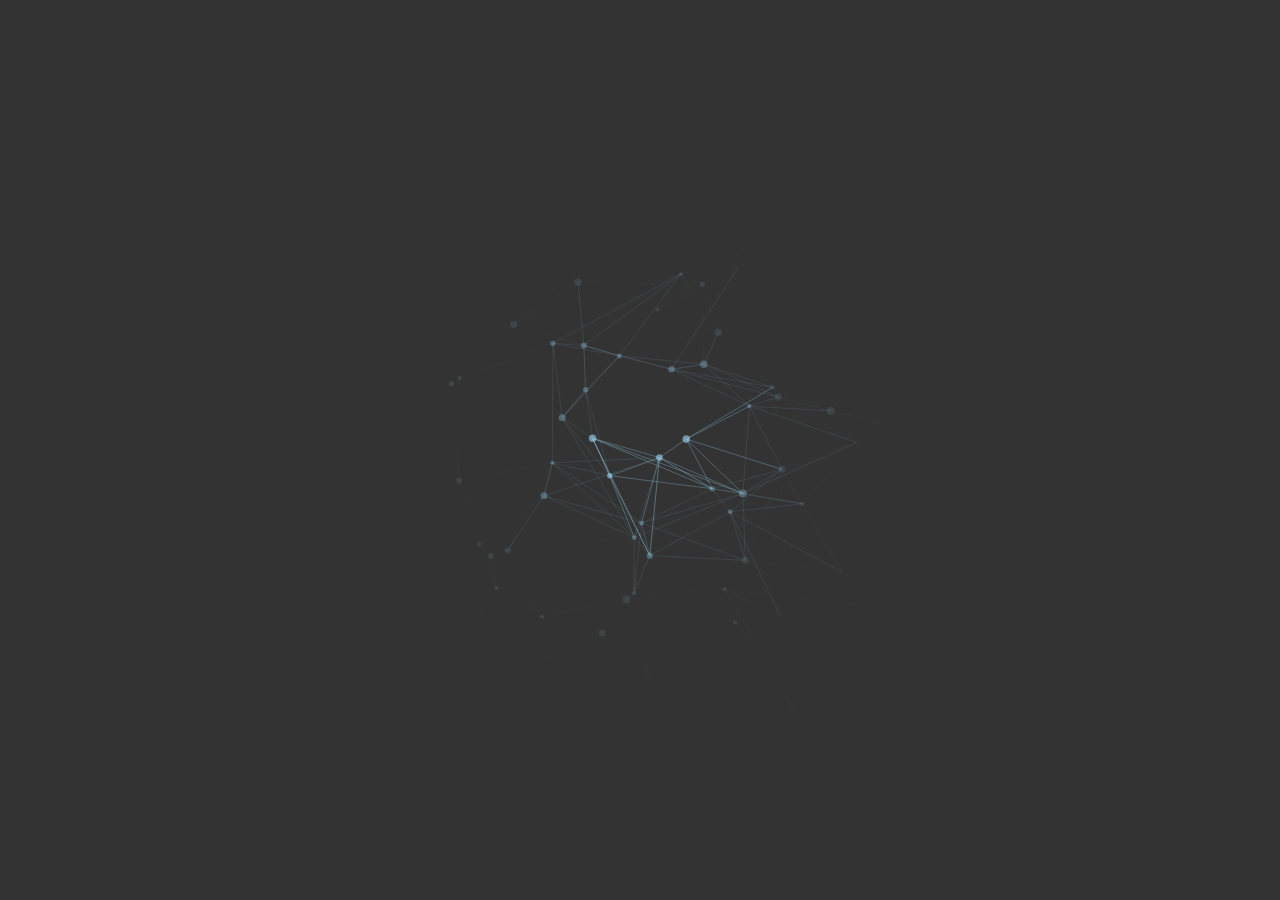
<file: animation.html>
<!DOCTYPE html>
<html lang="en">
    
<head>
    <meta charset="UTF-8">
    <script src="https://cdnjs.cloudflare.com/ajax/libs/gsap/3.10.4/gsap.min.js"></script>

    <meta name="viewport" content="width=device-width, initial-scale=1.0">
    <title>Document</title>
    <link rel="stylesheet" href="assets/css/style.css">
</head>
<body>
   
    <div id="large-header" class="large-header">
        <canvas id="demo-canvas"></canvas>
        
          
      </div>


    <script src="assets/Vit/app.js"></script>

</body>
</html>
</file>
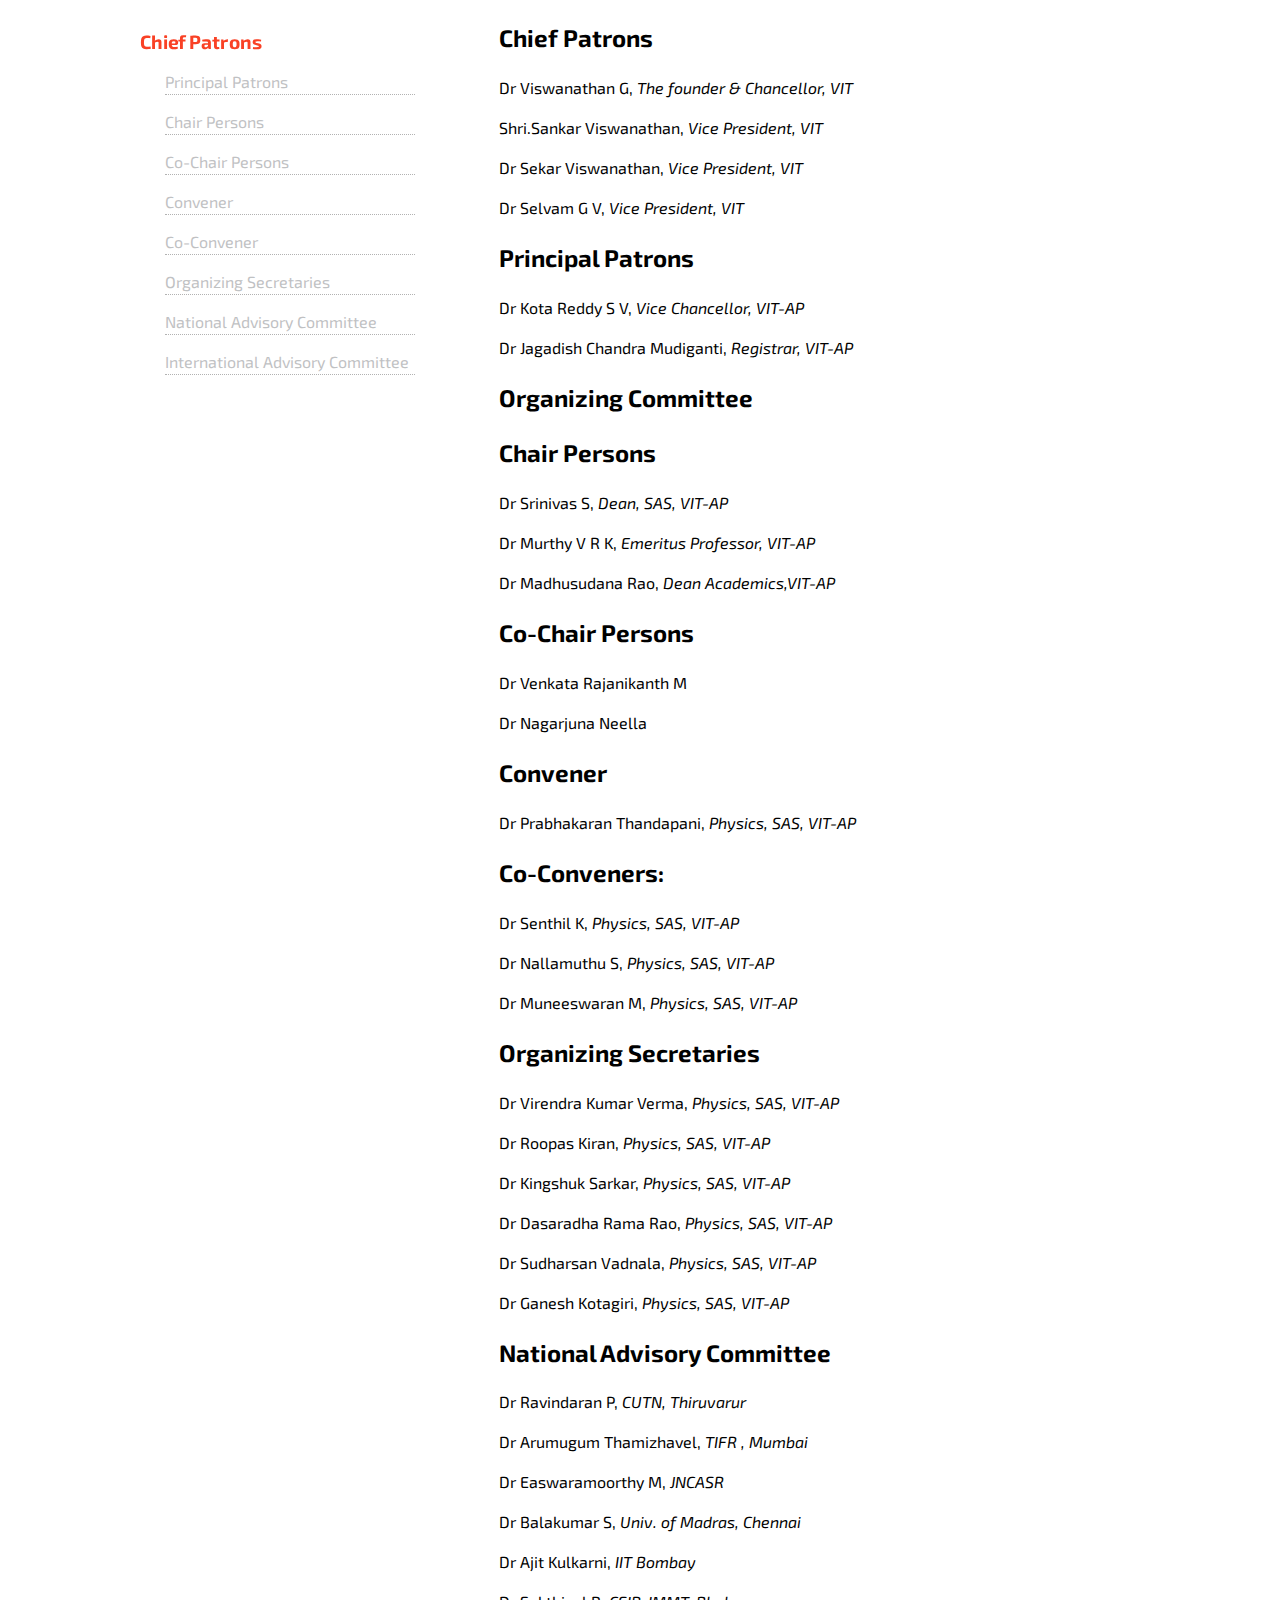
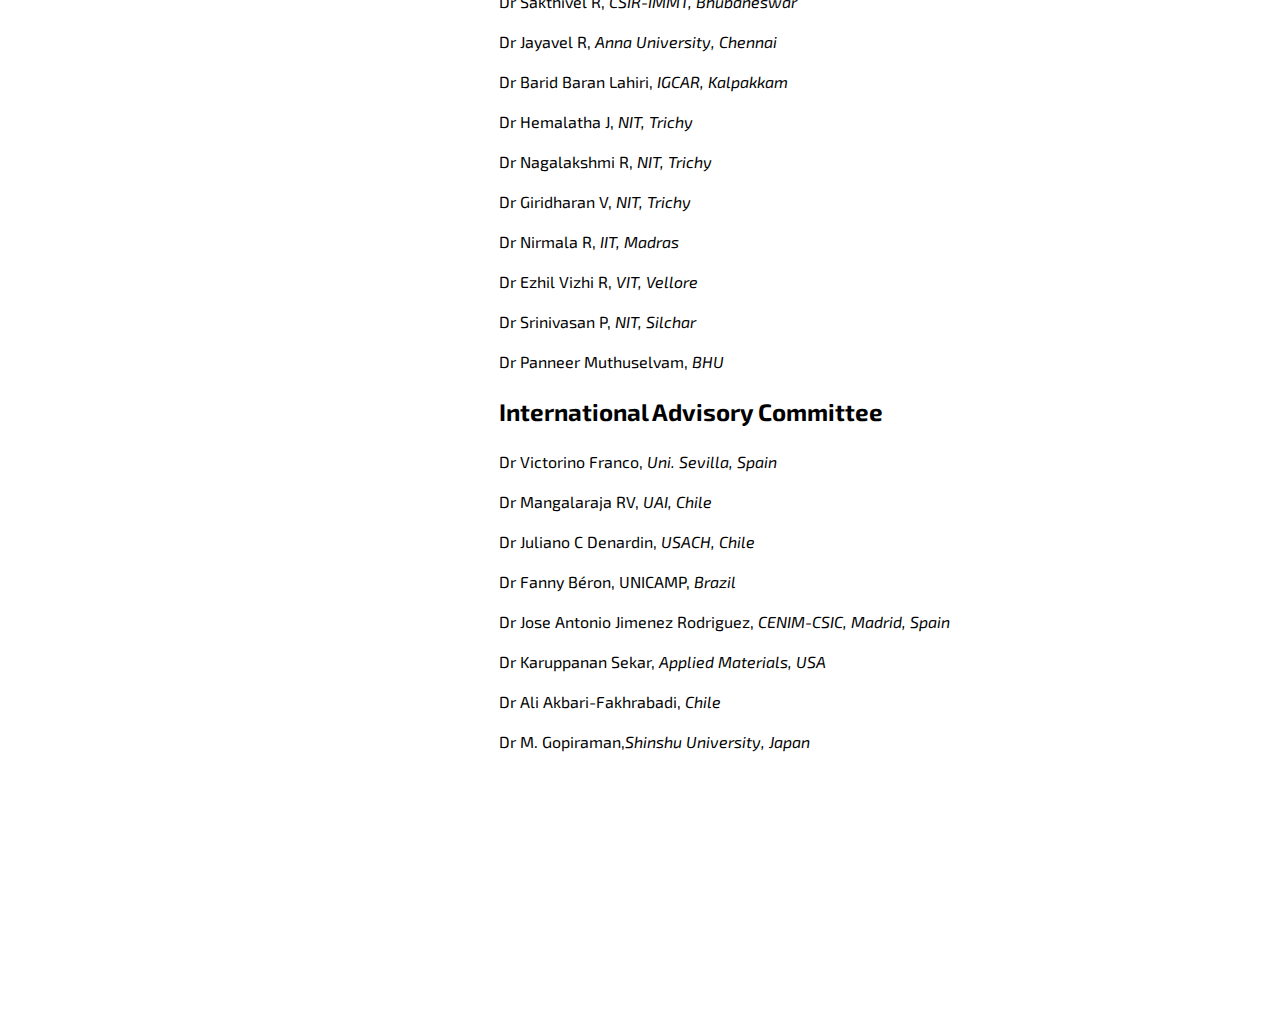
<file: comitee-test1.html>
<!DOCTYPE html>
<html lang="en">
<head>
    <meta charset="UTF-8">
    <meta name="viewport" content="width=device-width, initial-scale=1.0">
    <link href="assets/css/committee-test.css" rel="stylesheet">
    <title>Document</title>
</head>
<body>
  <article class="timeline">
    <nav class="timeline__nav">
      <ul>
        <li><span>Chief Patrons</span></li>
        <li><span>Principal Patrons</span></li>
        <li><span>Chair Persons</span></li>
        <li><span>Co-Chair Persons</span></li>
        <li><span>Convener</span></li>
        <li><span>Co-Convener</span></li>

        <li><span>Organizing Secretaries</span></li>
        <li><span>National Advisory Committee</span></li>
        <li><span>International Advisory Committee</span></li>
      </ul>
    </nav>
    <section class="timeline__section">
      <div class="wrapper">
        <h2 class="milestone">Chief Patrons</h2>
        <p>Dr Viswanathan G, <i>The founder & Chancellor, VIT</i></p>
        <p>Shri.Sankar Viswanathan, <i>Vice President, VIT</i></p>
        <p>Dr Sekar Viswanathan, <i>Vice President, VIT</i></p>
        <p>Dr Selvam G V, <i>Vice President, VIT</i></p>
        <h2 class="milestone">Principal Patrons</h2>
        <p>Dr Kota Reddy S V, <i>Vice Chancellor, VIT-AP</i></p>
        <p>Dr Jagadish Chandra Mudiganti, <i>Registrar, VIT-AP</i></p>
        <h2 class="milestone">Organizing Committee</h2>
        <h2 class="milestone">Chair Persons</h2>
        <p>Dr Srinivas S, <i>Dean, SAS, VIT-AP</i></p>
        <p>Dr Murthy V R K, <i>Emeritus Professor, VIT-AP</i></p>
        <p>Dr Madhusudana Rao, <i>Dean Academics,VIT-AP</i></p>
        <h2 class="milestone">Co-Chair Persons</h2>
        <p>Dr Venkata Rajanikanth M</p>
        <p>Dr Nagarjuna Neella</p>
        <h2 class="milestone">Convener</h2>
        <p>Dr Prabhakaran Thandapani, <i>Physics, SAS, VIT-AP</i></p>
        <h2 class="milestone">Co-Conveners:</h2>
        <p>Dr Senthil K, <i>Physics, SAS, VIT-AP</i></p>
        <p>Dr Nallamuthu S, <i>Physics, SAS, VIT-AP</i></p>
        <p>Dr Muneeswaran M, <i>Physics, SAS, VIT-AP</i></p>
        <h2 class="milestone">Organizing Secretaries</h2>
        <p>Dr Virendra Kumar Verma, <i>Physics, SAS, VIT-AP</i></p>
        <p>Dr Roopas Kiran, <i>Physics, SAS, VIT-AP</i></p>
        <p>Dr Kingshuk Sarkar, <i>Physics, SAS, VIT-AP</i></p>
        <p>Dr Dasaradha Rama Rao, <i>Physics, SAS, VIT-AP</i></p>
        <p>Dr Sudharsan Vadnala, <i>Physics, SAS, VIT-AP</i></p>
        <p>Dr Ganesh Kotagiri, <i>Physics, SAS, VIT-AP</i></p>
        <h2 class="milestone">National Advisory Committee</h2>
        <p>Dr Ravindaran P, <i>CUTN, Thiruvarur</i></p>
        <p>Dr Arumugum Thamizhavel, <i>TIFR , Mumbai</i></p>
        <p>Dr Easwaramoorthy M, <i>JNCASR</i></p>
        <p>Dr Balakumar S, <i>Univ. of Madras, Chennai</i></p>
        <p>Dr Ajit Kulkarni, <i>IIT Bombay</i></p>
        <p>Dr Sakthivel R, <i>CSIR-IMMT, Bhubaneswar</i></p>
        <p>Dr Jayavel R, <i>Anna University, Chennai</i></p>
        <p>Dr Barid Baran Lahiri, <i>IGCAR, Kalpakkam</i></p>
        <p>Dr Hemalatha J, <i>NIT, Trichy</i></p>
        <p>Dr Nagalakshmi R, <i>NIT, Trichy</i></p>
        <p>Dr Giridharan V, <i>NIT, Trichy</i></p>
        <p>Dr Nirmala R, <i>IIT, Madras</i></p>
        <p>Dr Ezhil Vizhi R, <i>VIT, Vellore</i></p>
        <p>Dr Srinivasan P, <i>NIT, Silchar</i></p>
        <p>Dr Panneer Muthuselvam, <i>BHU</i></p>
        <h2 class="milestone">International Advisory Committee</h2>
        <p>Dr Victorino Franco, <i>Uni. Sevilla, Spain</i></p>
        <p>Dr Mangalaraja RV, <i>UAI, Chile</i></p>
        <p>Dr Juliano C Denardin, <i>USACH, Chile</i></p>
        <p>Dr Fanny Béron, UNICAMP, <i>Brazil</i></p>
        <p>Dr Jose Antonio Jimenez Rodriguez, <i>CENIM-CSIC, Madrid, Spain</i></p>
        <p>Dr Karuppanan Sekar, <i>Applied Materials, USA</i></p>
        <p>Dr Ali Akbari-Fakhrabadi, <i>Chile</i></p>
        <p>Dr M. Gopiraman,<i>Shinshu University, Japan</i></p>
        <p><br></p>
        <p><br></p>
        <p><br></p>
        <p><br></p>
        <p><br></p>
        <p><br></p>

        
      </div>
    </section>
  </article>
  </article>

  <script>
    document.addEventListener('DOMContentLoaded', function() {
        const sections = document.querySelectorAll('.timeline__section > .wrapper > h2');
        const navLinks = document.querySelectorAll('.timeline__nav ul li');
        
        function changeActiveNav() {
            let index = sections.length;
    
            while(--index && window.scrollY + 50 < sections[index].offsetTop) {}
    
            navLinks.forEach((link) => link.classList.remove('active'));
            navLinks[index].classList.add('active');
        }
    
        changeActiveNav();
        window.addEventListener('scroll', changeActiveNav);
    });
    </script>
        
    
</body>
</html>
</file>
<file: assets/css/style.css>
body, html {
    margin: 0;
    padding: 0;
    overflow: hidden; /* Prevent scrollbars */
}

.large-header {
	position: relative;
	
	background: #333;
	overflow: hidden;
	background-size: cover;
	background-position: center center;
	z-index: 1;
}

#large-header {
    background-color: #333;
	background-image: url('https://www.marcoguglie.it/Codepen/AnimatedHeaderBg/demo-1/img/demo-1-bg.jpg');
}
</file>
<file: assets/css/committee-test.css>
/* @import url('https://fonts.googleapis.com/css?family=Exo+2:400,700&subset=cyrillic');

 body {
	 font-family: 'Exo 2', sans-serif;
	 line-height: 1.5;
}
 .wrapper {
	 margin: 0 auto;
	 padding: 0 35.66% 10px;
	 width: 100%;
}
 article {
	 position: relative;
	 max-width: 980px;
	 margin: 0 auto;
}
 .timeline__nav {
	 position: fixed;
	 z-index: 99;
	 top: 0;
	 left: 20;
	 transition: top 0.3s ease-out;
}
 .timeline__nav ul {
	 list-style: none;
	 list-style-position: inside;
	 margin: 15px 0;
}
 .timeline__nav ul li {
	 margin: 15px 0;
	 padding-left: 0;
	 list-style-type: none;
	 color: #bfc1c3;
	 border-bottom: 1px dotted rgba(0, 0, 0, 0.3);
	 cursor: pointer;
	 transition: all 0.3s ease-out;
}
 .timeline__nav ul li.active {
	 font-weight: bold;
	 color: #f94125;
	 border-bottom: 1px dotted transparent;
	 transform: scale(1.2);
}
 .timeline__nav ul li:hover {
	 color: #000;
} */

@import url('https://fonts.googleapis.com/css?family=Exo+2:400,700&subset=cyrillic');

body {
    font-family: 'Exo 2', sans-serif;
    line-height: 1.5;
}

.wrapper {
    margin: 0 auto;
    padding: 0 35.66% 10px;
    width: 100%;
}

article {
    position: relative;
    max-width: 980px;
    margin: 0 auto;
}

.timeline__nav {
    position: fixed;
    z-index: 99;
    top: 0;
    left: 20; /* Adjusted to 0 for better alignment */
    width: 250px; /* Set a fixed width */
    transition: top 0.3s ease-out;
    background: #fff; /* Added background to make it visible */
    padding: 15px; /* Added padding */
}

/* Hide timeline__nav on mobile devices */
@media (max-width: 768px) {
    .timeline__nav {
        display: none;
    }
}

.timeline__nav ul {
    list-style: none;
    list-style-position: inside;
    margin: 0;
    padding: 0;
}

.timeline__nav ul li {
    margin: 15px 0;
    padding-left: 0;
    list-style-type: none;
    color: #bfc1c3;
    border-bottom: 1px dotted rgba(0, 0, 0, 0.3);
    cursor: pointer;
    transition: all 0.3s ease-out;
}

.timeline__nav ul li.active {
    font-weight: bold;
    color: #f94125;
    border-bottom: 1px dotted transparent;
    transform: scale(1.2);
}

.timeline__nav ul li:hover {
    color: #000;
}
.timeline__section .milestone:hover{
	color: #f94125;
}

/* Make timeline section responsive */
@media (max-width: 768px) {
    .wrapper {
        padding: 0 10px; /* Adjust padding for smaller screens */
    }
}

@media (max-width: 576px) {
    .timeline__nav {
        display: none; /* Ensure it's hidden on very small screens */
    }
}
</file>
